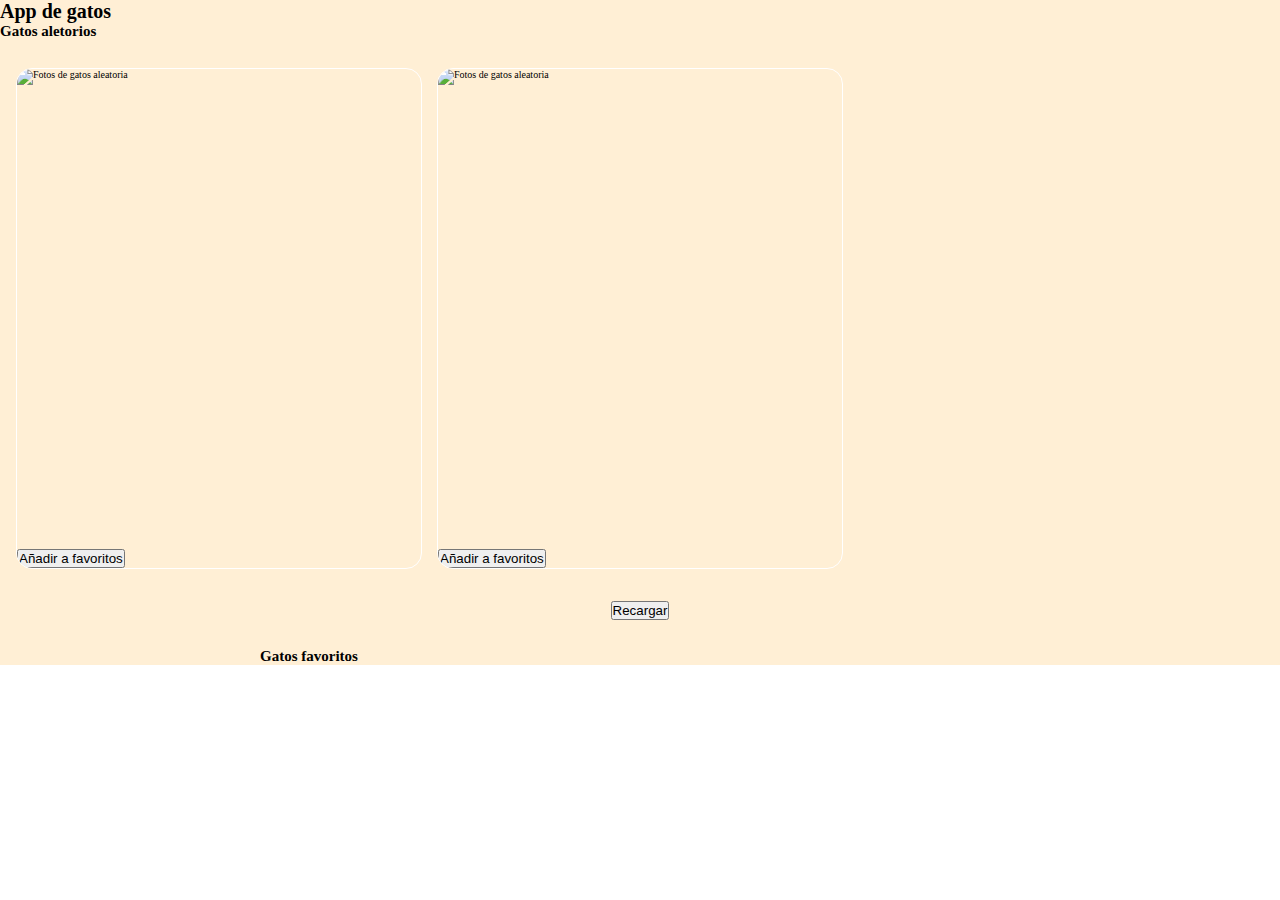
<file: crud-cat/index.html>
<!DOCTYPE html>
<html lang="en">

<head>
    <meta charset="UTF-8">
    <meta http-equiv="X-UA-Compatible" content="IE=edge">
    <meta name="viewport" content="width=device-width, initial-scale=1.0">

    <link rel="stylesheet" href="./styles.css">

    <title>Gatos aleatorios</title>
</head>

<body>
    <div class="container">
        <h1>App de gatos</h1>
        <span id="error"></span>
        <section class="random-cats">
            <h2>Gatos aletorios</h2>
            <div class="cards-container">
                <article class="card random-card">
                    <figure>
                        <img id="img1" alt="Fotos de gatos aleatoria">
                    </figure>
                    <button id="btn-add-favourites-1" class="button add-to-favourites">
                        Añadir a favoritos
                    </button>
                </article>
                <article class="card random-card">
                    <figure>
                        <img id="img2" alt="Fotos de gatos aleatoria">
                    </figure>
                    <button id="btn-add-favourites-2" class="button add-to-favourites" onclick="saveFavouriteCat('nui')">
                        Añadir a favoritos
                    </button>
                </article>
            </div>
            <div class="button-wrapper">
                <button onclick="loadRandomCats()">Recargar</button>
            </div>
        </section>

        <section id="favourites-cats" class="favourites-cats">
            <h2>Gatos favoritos</h2>
            <div id="favourites-cats-grid" class="favourites-cats-grid">

                <!-- <article class="card favourite-card">
                <figure>
                    <img id="img1" alt="Fotos de gatos aleatoria">
                </figure>
                <button class="button remove-to-favourites">Quitar a favoritos</button>
            </article> -->
            </div>
        </section>
    </div>

    <script src="./main.js"></script>
</body>

</html>
</file>
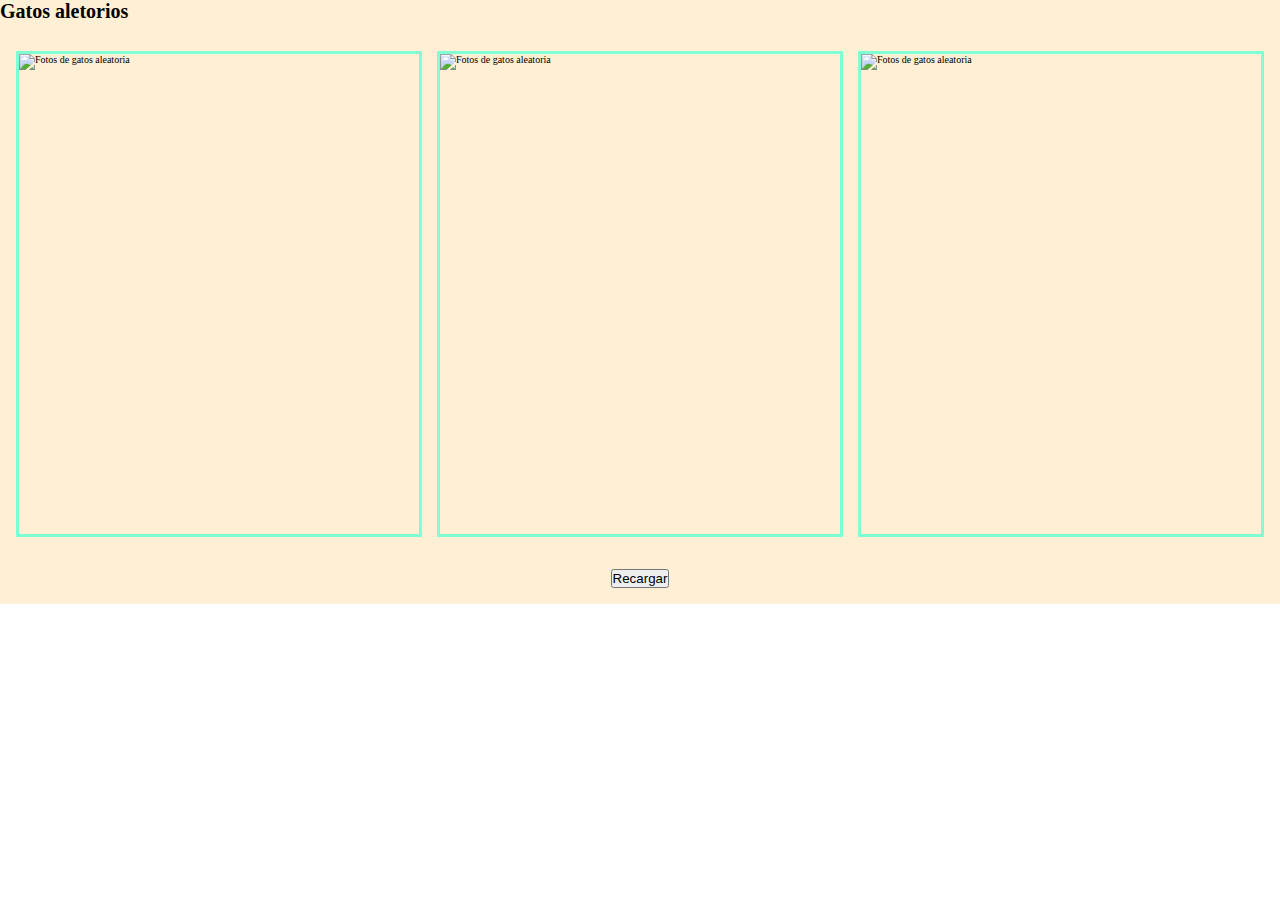
<file: random-cat/index.html>
<!DOCTYPE html>
<html lang="en">
<head>
    <meta charset="UTF-8">
    <meta http-equiv="X-UA-Compatible" content="IE=edge">
    <meta name="viewport" content="width=device-width, initial-scale=1.0">

    <link rel="stylesheet" href="./styles.css">

    <title>Gatos aleatorios</title>
</head>
<body>
    <div class="container">
        <h1>Gatos aletorios</h1>
        <div class="cards-container">
            <div class="card">
                <figure>
                    <img id="img1" alt="Fotos de gatos aleatoria">
                </figure>
                <!-- <div class="button-wrapper">
                    <button onclick="reload()">Recargar</button>
                </div> -->
            </div>
            <div class="card">
                <figure>
                    <img id="img2" alt="Fotos de gatos aleatoria">
                </figure>
                <!-- <div class="button-wrapper">
                    <button onclick="reload()">Recargar</button>
                </div> -->
            </div>
            <div class="card">
                <figure>
                    <img id="img3" alt="Fotos de gatos aleatoria">
                </figure>
                <!-- <div class="button-wrapper">
                    <button onclick="reload()">Recargar</button>
                </div> -->
            </div>
        </div>
        <div class="button-wrapper">
            <button onclick="reload()">Recargar</button>
        </div>
    </div>
    
    <script src="./main.js"></script>
</body>
</html>
</file>
<file: crud-cat/styles.css>
:root {
    --black: #000;
    --white: #FFF;
}

* {
    box-sizing: border-box;
    margin: 0;
    padding: 0%;
}

html {
    font-size: 62.5%;
}

.container {
    background-color: papayawhip;
}

.cards-container {
    min-width: 320px;
    margin: 12px auto 0;
    padding: 16px;
    display: grid;
    grid-template-columns: 1fr 1fr 1fr;
    grid-template-rows: 1fr;
    gap: 15px;
}

.card {
    width: 100%;
    grid-template-columns: 1fr;
    align-items: center;
    /* border: 3px solid aquamarine; */
    border-radius: 16px;
    border: 1px solid #FFF;
    box-shadow: #FFF;
    overflow: hidden;
}

figure {
    height: 480px;
    overflow: hidden;
}

img {
    object-fit: fill;
    width: 100%;
}

.button-wrapper {
    display: flex;
    justify-content: center;
    align-items: center;
    padding: 16px 0;
}

.favourites-cats {
    min-width: 380px;
    max-width: 760px;
    margin: 12px auto;
}

.favourites-cats-grid {
    display: grid;
    grid-template-columns: 1fr 1fr;
    gap: 16px;
}
</file>
<file: random-cat/styles.css>
:root { 
    --black: #000; 
    --white: #FFF;
}

* { 
    box-sizing: border-box; 
    margin: 0; 
    padding: 0%; 
}

html { 
    font-size: 62.5%;  
}
.container {
    background-color: papayawhip;
    
}

.cards-container {
    min-width: 320px;
    margin: 12px auto 0;
    padding: 16px;
    display: grid;
    grid-template-columns: 1fr 1fr 1fr;
    grid-template-rows: 1fr;
    gap: 15px;
}

.card {
    width: 100%;
    grid-template-columns: 1fr;
    align-items: center;
    border: 3px solid aquamarine;
}

figure {
    height: 480px;
    overflow: hidden;
}

img {
    object-fit:fill;
    width: 100%;
}

.button-wrapper {
    display: flex;
    justify-content: center;
    align-items: center;
    padding: 16px 0;
}
</file>
